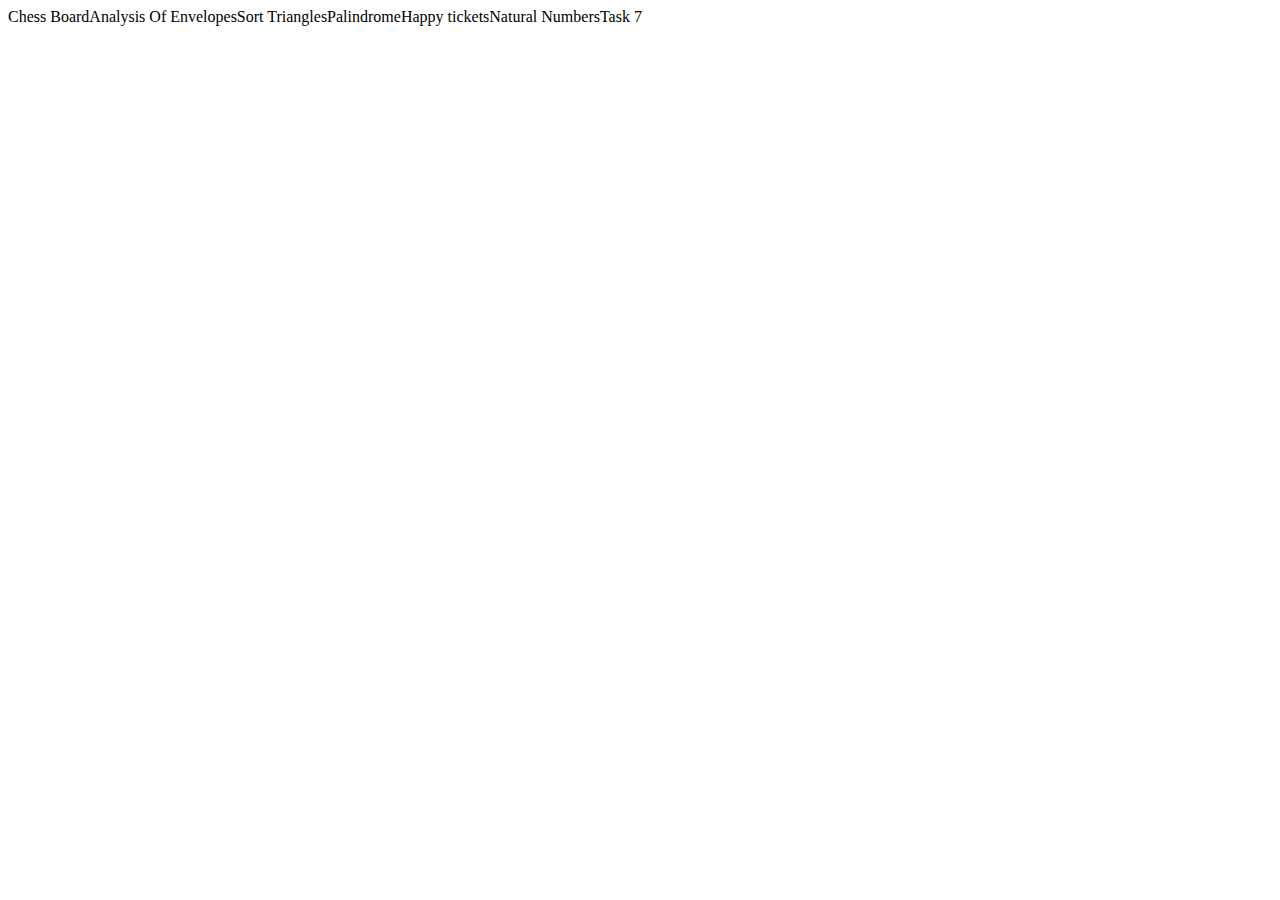
<file: SpecRunner.html>
<!DOCTYPE html>
<html>
<head>
  <meta charset="utf-8">
  <title>Jasmine Spec Runner v3.1.0</title>

  <link rel="shortcut icon" type="image/png" href="lib/jasmine-3.1.0/jasmine_favicon.png">
  <link rel="stylesheet" href="lib/jasmine-3.1.0/jasmine.css">

  <script src="https://code.jquery.com/jquery-3.3.1.min.js" integrity="sha256-FgpCb/KJQlLNfOu91ta32o/NMZxltwRo8QtmkMRdAu8=" crossorigin="anonymous"></script>

  <script src="lib/jasmine-3.1.0/jasmine.js"></script>
  <script src="lib/jasmine-3.1.0/jasmine-html.js"></script>
  <script src="lib/jasmine-3.1.0/boot.js"></script>
  <script src="lib/jasmine-3.1.0/jasmine-jquery.js"></script>

  <!-- include source files here... -->
  <script src="javascript/main.js"></script>
  <script src="javascript/src/helpers.js"></script>
  <script src="javascript/src/task1.js"></script>
  <script src="javascript/src/task2.js"></script>
  <script src="javascript/src/task3.js"></script>
  <script src="javascript/src/task4.js"></script>
  <script src="javascript/src/task5.js"></script>
  <script src="javascript/src/task6.js"></script>
  <script src="javascript/src/task7.js"></script>

  <!-- include spec files here... -->
  <script src="spec/MainTest.js"></script>

</head>

<body>
</body>
</html>
</file>
<file: lib/jasmine-3.1.0/jasmine.css>
body { overflow-y: scroll; }

.jasmine_html-reporter { background-color: #eee; padding: 5px; margin: -8px; font-size: 11px; font-family: Monaco, "Lucida Console", monospace; line-height: 14px; color: #333; }
.jasmine_html-reporter a { text-decoration: none; }
.jasmine_html-reporter a:hover { text-decoration: underline; }
.jasmine_html-reporter p, .jasmine_html-reporter h1, .jasmine_html-reporter h2, .jasmine_html-reporter h3, .jasmine_html-reporter h4, .jasmine_html-reporter h5, .jasmine_html-reporter h6 { margin: 0; line-height: 14px; }
.jasmine_html-reporter .jasmine-banner, .jasmine_html-reporter .jasmine-symbol-summary, .jasmine_html-reporter .jasmine-summary, .jasmine_html-reporter .jasmine-result-message, .jasmine_html-reporter .jasmine-spec .jasmine-description, .jasmine_html-reporter .jasmine-spec-detail .jasmine-description, .jasmine_html-reporter .jasmine-alert .jasmine-bar, .jasmine_html-reporter .jasmine-stack-trace { padding-left: 9px; padding-right: 9px; }
.jasmine_html-reporter .jasmine-banner { position: relative; }
.jasmine_html-reporter .jasmine-banner .jasmine-title { background: url('[data-uri]') no-repeat; background: url('[data-uri]') no-repeat, none; -moz-background-size: 100%; -o-background-size: 100%; -webkit-background-size: 100%; background-size: 100%; display: block; float: left; width: 90px; height: 25px; }
.jasmine_html-reporter .jasmine-banner .jasmine-version { margin-left: 14px; position: relative; top: 6px; }
.jasmine_html-reporter #jasmine_content { position: fixed; right: 100%; }
.jasmine_html-reporter .jasmine-version { color: #aaa; }
.jasmine_html-reporter .jasmine-banner { margin-top: 14px; }
.jasmine_html-reporter .jasmine-duration { color: #fff; float: right; line-height: 28px; padding-right: 9px; }
.jasmine_html-reporter .jasmine-symbol-summary { overflow: hidden; *zoom: 1; margin: 14px 0; }
.jasmine_html-reporter .jasmine-symbol-summary li { display: inline-block; height: 10px; width: 14px; font-size: 16px; }
.jasmine_html-reporter .jasmine-symbol-summary li.jasmine-passed { font-size: 14px; }
.jasmine_html-reporter .jasmine-symbol-summary li.jasmine-passed:before { color: #007069; content: "\02022"; }
.jasmine_html-reporter .jasmine-symbol-summary li.jasmine-failed { line-height: 9px; }
.jasmine_html-reporter .jasmine-symbol-summary li.jasmine-failed:before { color: #ca3a11; content: "\d7"; font-weight: bold; margin-left: -1px; }
.jasmine_html-reporter .jasmine-symbol-summary li.jasmine-excluded { font-size: 14px; }
.jasmine_html-reporter .jasmine-symbol-summary li.jasmine-excluded:before { color: #bababa; content: "\02022"; }
.jasmine_html-reporter .jasmine-symbol-summary li.jasmine-pending { line-height: 17px; }
.jasmine_html-reporter .jasmine-symbol-summary li.jasmine-pending:before { color: #ba9d37; content: "*"; }
.jasmine_html-reporter .jasmine-symbol-summary li.jasmine-empty { font-size: 14px; }
.jasmine_html-reporter .jasmine-symbol-summary li.jasmine-empty:before { color: #ba9d37; content: "\02022"; }
.jasmine_html-reporter .jasmine-run-options { float: right; margin-right: 5px; border: 1px solid #8a4182; color: #8a4182; position: relative; line-height: 20px; }
.jasmine_html-reporter .jasmine-run-options .jasmine-trigger { cursor: pointer; padding: 8px 16px; }
.jasmine_html-reporter .jasmine-run-options .jasmine-payload { position: absolute; display: none; right: -1px; border: 1px solid #8a4182; background-color: #eee; white-space: nowrap; padding: 4px 8px; }
.jasmine_html-reporter .jasmine-run-options .jasmine-payload.jasmine-open { display: block; }
.jasmine_html-reporter .jasmine-bar { line-height: 28px; font-size: 14px; display: block; color: #eee; }
.jasmine_html-reporter .jasmine-bar.jasmine-failed, .jasmine_html-reporter .jasmine-bar.jasmine-errored { background-color: #ca3a11; border-bottom: 1px solid #eee; }
.jasmine_html-reporter .jasmine-bar.jasmine-passed { background-color: #007069; }
.jasmine_html-reporter .jasmine-bar.jasmine-incomplete { background-color: #bababa; }
.jasmine_html-reporter .jasmine-bar.jasmine-skipped { background-color: #bababa; }
.jasmine_html-reporter .jasmine-bar.jasmine-warning { background-color: #ba9d37; color: #333; }
.jasmine_html-reporter .jasmine-bar.jasmine-menu { background-color: #fff; color: #aaa; }
.jasmine_html-reporter .jasmine-bar.jasmine-menu a { color: #333; }
.jasmine_html-reporter .jasmine-bar a { color: white; }
.jasmine_html-reporter.jasmine-spec-list .jasmine-bar.jasmine-menu.jasmine-failure-list, .jasmine_html-reporter.jasmine-spec-list .jasmine-results .jasmine-failures { display: none; }
.jasmine_html-reporter.jasmine-failure-list .jasmine-bar.jasmine-menu.jasmine-spec-list, .jasmine_html-reporter.jasmine-failure-list .jasmine-summary { display: none; }
.jasmine_html-reporter .jasmine-results { margin-top: 14px; }
.jasmine_html-reporter .jasmine-summary { margin-top: 14px; }
.jasmine_html-reporter .jasmine-summary ul { list-style-type: none; margin-left: 14px; padding-top: 0; padding-left: 0; }
.jasmine_html-reporter .jasmine-summary ul.jasmine-suite { margin-top: 7px; margin-bottom: 7px; }
.jasmine_html-reporter .jasmine-summary li.jasmine-passed a { color: #007069; }
.jasmine_html-reporter .jasmine-summary li.jasmine-failed a { color: #ca3a11; }
.jasmine_html-reporter .jasmine-summary li.jasmine-empty a { color: #ba9d37; }
.jasmine_html-reporter .jasmine-summary li.jasmine-pending a { color: #ba9d37; }
.jasmine_html-reporter .jasmine-summary li.jasmine-excluded a { color: #bababa; }
.jasmine_html-reporter .jasmine-description + .jasmine-suite { margin-top: 0; }
.jasmine_html-reporter .jasmine-suite { margin-top: 14px; }
.jasmine_html-reporter .jasmine-suite a { color: #333; }
.jasmine_html-reporter .jasmine-failures .jasmine-spec-detail { margin-bottom: 28px; }
.jasmine_html-reporter .jasmine-failures .jasmine-spec-detail .jasmine-description { background-color: #ca3a11; color: white; }
.jasmine_html-reporter .jasmine-failures .jasmine-spec-detail .jasmine-description a { color: white; }
.jasmine_html-reporter .jasmine-result-message { padding-top: 14px; color: #333; white-space: pre; }
.jasmine_html-reporter .jasmine-result-message span.jasmine-result { display: block; }
.jasmine_html-reporter .jasmine-stack-trace { margin: 5px 0 0 0; max-height: 224px; overflow: auto; line-height: 18px; color: #666; border: 1px solid #ddd; background: white; white-space: pre; }
</file>
